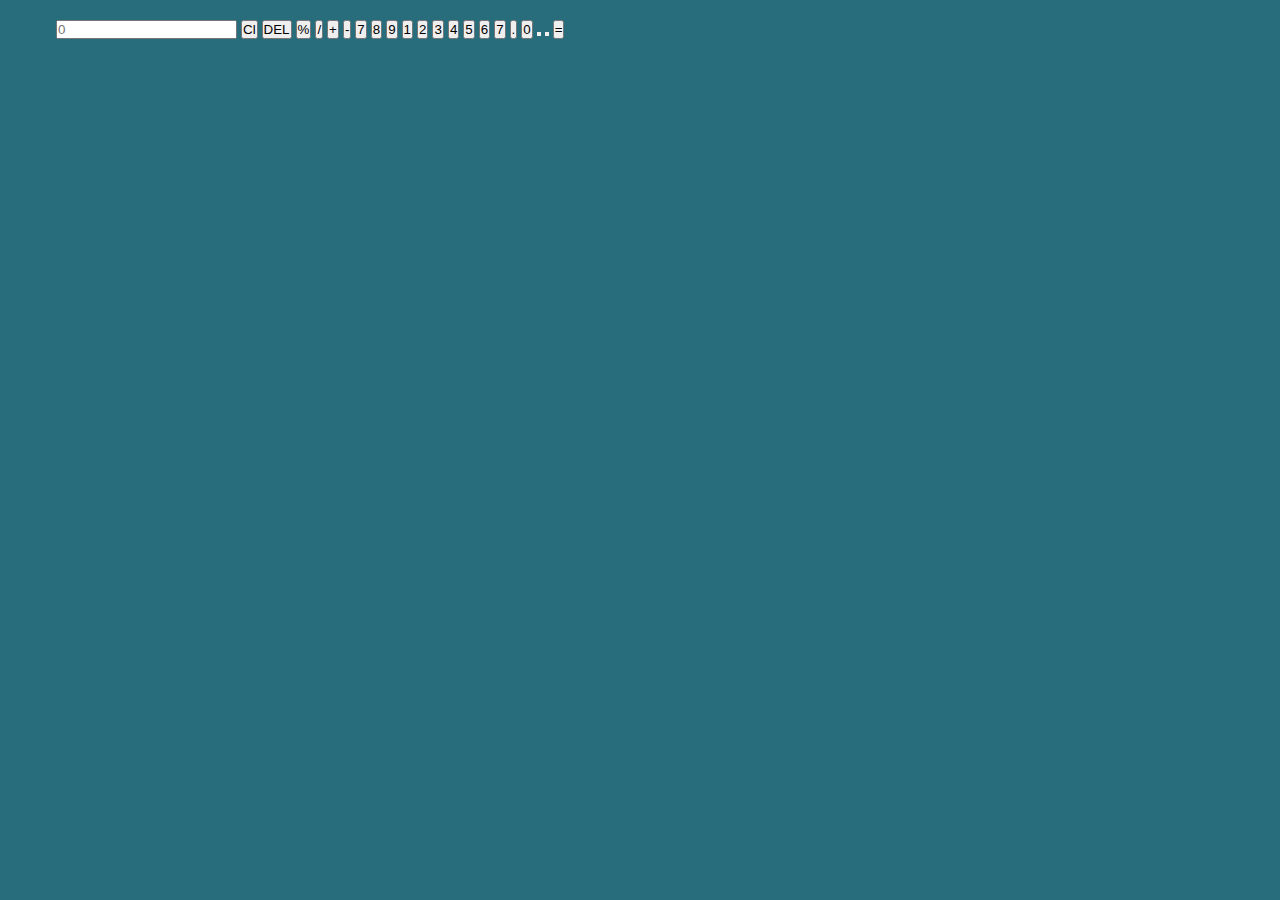
<file: index2.html>
<!DOCTYPE html>
<html lang="en">
 <head>
  <meta charset="UTF-8">
  <meta http-equiv="X-UA-Compatible" content="IE=edge">
  <meta name="viewport" content="width=device-width,initial-scale=1.0">
  <link rel="stylesheet" href="styles.css">
  <title>Calculator</title>
  </head>
  <body>
    <div class="container">
      <div class="calculator">
      <input type="text" placeholder="0" id="output-screen">
      <button onclick="clear()">Cl</button>
      <button onclick=" del()">DEL</button>
      <button onclick="display('%')">%</button>
      <button onclick="display('/')">/</button>
      <button onclick="display('+')">+</button>
      <button onclick="display('-')">-</button>
      <button onclick="display('7')">7</button>
      <button onclick="display('8')">8</button>
      <button onclick="display('9')">9</button>
      <button onclick="display('1')">1</button>
      <button onclick="display('2')">2</button>
      <button onclick="display('3')">3</button>
      <button onclick="display('4')">4</button>
      <button onclick="display('5')">5</button>
      <button onclick="display('6')">6</button>
      <button onclick="display('7')">7</button>
      <button onclick="display('.')">.</button>
      <button onclick="display('0')">0</button>
      <button onclick="display('')"></button>
      <button onclick="display('')"></button>
      <button onclick="calculate()"class="equal">=</button>
       </div>
    </div>
    <script>
      let outputScreen= document.getElementById("output-screen");
      
      function display(num){
        outputScreen.value += num;
      }
      function calculate(){
        try{
          outputScreen.value = eval(outputScreen.value);
        }
        catch(err)
        {
          alert("Invalid")
        }
      }
      function clear(){
      outputScreen.value= "";
      }
      function del(){
           outputScreen.value = outputScreen.value.slice(2,-1);
      }
    </script>
  </body>
</html>
</file>
<file: styles.css>
@import url("https://fonts.googleapis.com/css2?family=Poppins:wght@400;500;600;700&display=swap");

:root {
  --primary-color: #5c48ee;
  --primary-color-dark: #0f1e6a;
  --secondary-color: #276d7b;
  --text-color: #333333;
  --white: #556433;
  --max-width: 1200px;
}

* {
  padding: 0;
  margin: 0;
  box-sizing: border-box;
}

body {
  font-family: "Poppins", sans-serif;
  background-color: var(--secondary-color);
}

nav {
  max-width: var(--max-width);
  margin: auto;
  padding: 1rem;
  height: 100px;
  display: flex;
  align-items: center;
  justify-content: space-between;
}

.nav__logo a {
  font-size: 1.5rem;
  font-weight: 500;
  color: var(--primary-color);
  text-decoration: none;
  transition: 0.3s;
}

.nav__links {
  list-style: none;
  display: flex;
  align-items: center;
  gap: 1rem;
}

.link a {
  padding: 0.5rem 1rem;
  font-size: 1rem;
  font-weight: 500;
  color: var(--text-color);
  text-decoration: none;
  transition: 0.3s;
}

.link a:hover {
  color: var(--primary-color);
}

.link .nav__btn {
  padding: 0.5rem 2rem;
  color: var(--white) !important;
  background-color: var(--primary-color);
  border-radius: 5px;
}

.link .nav__btn:hover {
  background-color: var(--primary-color-dark);
}

.container {
  max-width: var(--max-width);
  margin: auto;
  padding: 1rem;
  min-height: calc(100vh - 100px);
  display: grid;
  grid-template-columns: repeat(2, 1fr);
  gap: 5rem;
}

.content__container {
  display: flex;
  flex-direction: column;
  justify-content: center;
}

.content__container h1 {
  font-size: 3rem;
  font-weight: 400;
  line-height: 3.5rem;
  color: var(--primary-color-dark);
  margin-bottom: 1rem;
}

.heading__1 {
  font-weight: 700;
}

.heading__2 {
  font-weight: 700;
  color: var(--primary-color);
}

.content__container p {
  font-size: 1rem;
  color: var(--text-color);
  margin-bottom: 2rem;
}

.content__container form {
  display: flex;
  align-items: center;
}

.content__container input {
  width: 100%;
  max-width: 300px;
  padding: 1rem;
  font-size: 0.8rem;
  outline: none;
  border: none;
  box-shadow: 5px 5px 20px rgba(0, 0, 0, 0.2);
}

.content__container button {
  width: fit-content;
  padding: 1rem;
  font-size: 0.8rem;
  white-space: nowrap;
  background-color: var(--primary-color);
  color: var(--white);
  outline: none;
  border: none;
  box-shadow: 5px 5px 20px rgba(0, 0, 0, 0.2);
  transition: 0.3s;
  cursor: pointer;
}

.content__container button:hover {
  background-color: var(--primary-color-dark);
}

.image__container {
  position: relative;
  display: grid;
  grid-template-columns: repeat(2, 1fr);
  gap: 2rem;
  place-content: center;
}

.image__container img {
  width: 100%;
  max-width: 300px;
  margin: auto;
  border-radius: 10px;
}

.image__container img:nth-child(1) {
  transform: translateY(70px);
}

.image__container img:nth-child(2) {
  transform: translateY(-70px);
}

.image__content {
  position: absolute;
  width: 100%;
  max-width: 310px;
  left: 50%;
  top: 50%;
  transform: translate(-35%, 50%);
  background: linear-gradient(
    to right,
    var(--primary-color),
    var(--primary-color-dark)
  );
  color: var(--white);
  padding: 1rem 2rem;
  border-radius: 10px;
}

.image__content li {
  margin-bottom: 0.5rem;
}

@media (width < 900px) {
  .link a:not(.nav__btn) {
    display: none;
  }

  .container {
    grid-template-columns: repeat(1, 1fr);
  }

  .content__container {
    text-align: center;
  }

  .content__container form {
    margin-right: auto;
    margin-left: auto;
  }

  .image__container {
    grid-area: 1/1/2/2;
  }

  .image__container img {
    transform: translateY(0) !important;
  }
}
*
</file>
